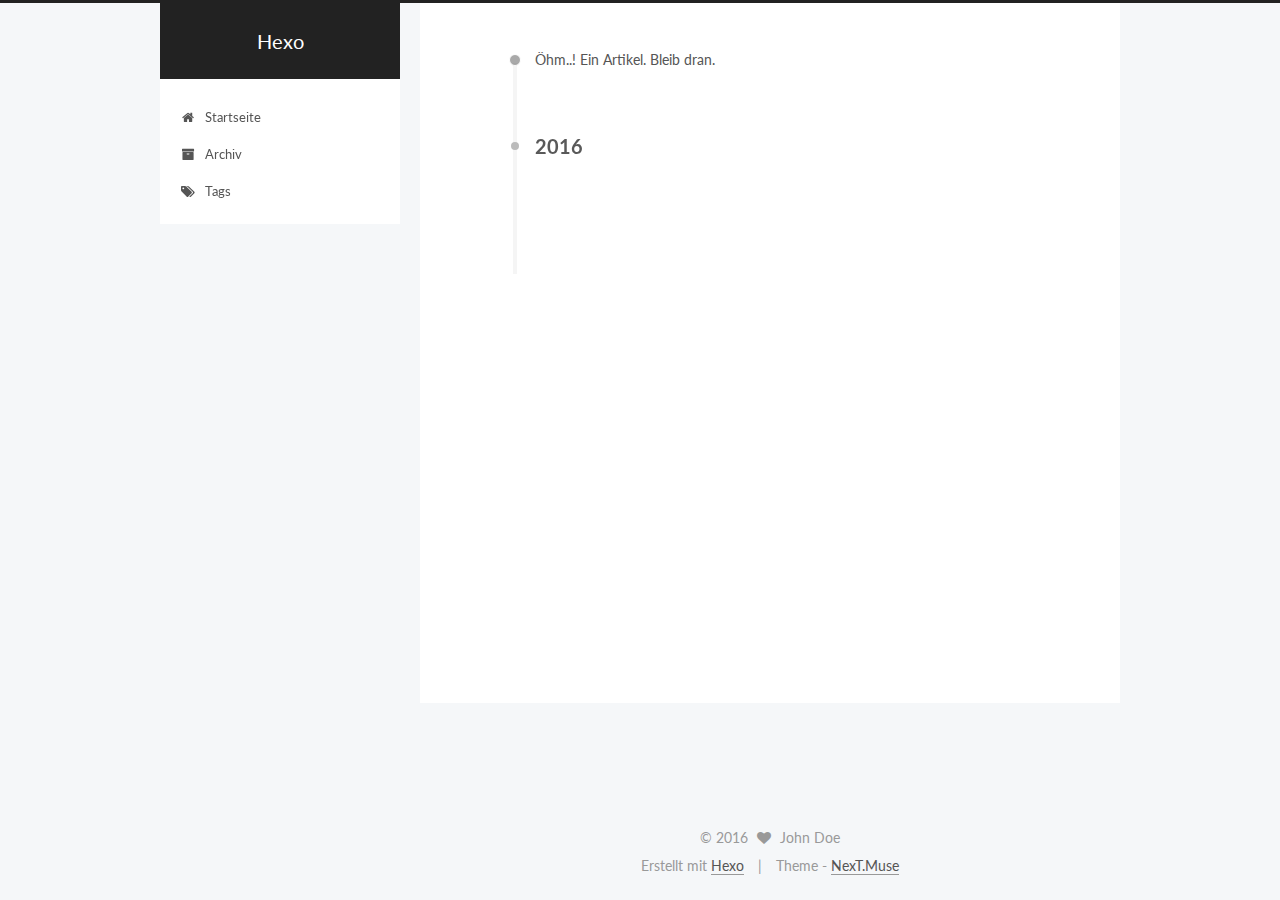
<file: archives/2016/index.html>
<!doctype html>



  


<html class="theme-next muse use-motion">
<head>
  <meta charset="UTF-8"/>
<meta http-equiv="X-UA-Compatible" content="IE=edge,chrome=1" />
<meta name="viewport" content="width=device-width, initial-scale=1, maximum-scale=1"/>



<meta http-equiv="Cache-Control" content="no-transform" />
<meta http-equiv="Cache-Control" content="no-siteapp" />












  
  
  <link href="/vendors/fancybox/source/jquery.fancybox.css?v=2.1.5" rel="stylesheet" type="text/css" />




  
  
  
  

  
    
    
  

  

  

  

  

  
    
    
    <link href="//fonts.googleapis.com/css?family=Lato:300,300italic,400,400italic,700,700italic&subset=latin,latin-ext" rel="stylesheet" type="text/css">
  






<link href="/vendors/font-awesome/css/font-awesome.min.css?v=4.4.0" rel="stylesheet" type="text/css" />

<link href="/css/main.css?v=5.0.2" rel="stylesheet" type="text/css" />


  <meta name="keywords" content="Hexo, NexT" />








  <link rel="shortcut icon" type="image/x-icon" href="/favicon.ico?v=5.0.2" />






<meta property="og:type" content="website">
<meta property="og:title" content="Hexo">
<meta property="og:url" content="http://yoursite.com/archives/2016/index.html">
<meta property="og:site_name" content="Hexo">
<meta name="twitter:card" content="summary">
<meta name="twitter:title" content="Hexo">



<script type="text/javascript" id="hexo.configuration">
  var NexT = window.NexT || {};
  var CONFIG = {
    scheme: 'Muse',
    sidebar: {"position":"left","display":"post"},
    fancybox: true,
    motion: true,
    duoshuo: {
      userId: '0',
      author: 'Author'
    }
  };
</script>




  <link rel="canonical" href="http://yoursite.com/archives/2016/"/>


  <title> Archiv | Hexo </title>
</head>

<body itemscope itemtype="//schema.org/WebPage" lang="">

  










  
  
    
  

  <div class="container one-collumn sidebar-position-left  page-archive  ">
    <div class="headband"></div>

    <header id="header" class="header" itemscope itemtype="//schema.org/WPHeader">
      <div class="header-inner"><div class="site-meta ">
  

  <div class="custom-logo-site-title">
    <a href="/"  class="brand" rel="start">
      <span class="logo-line-before"><i></i></span>
      <span class="site-title">Hexo</span>
      <span class="logo-line-after"><i></i></span>
    </a>
  </div>
  <p class="site-subtitle"></p>
</div>

<div class="site-nav-toggle">
  <button>
    <span class="btn-bar"></span>
    <span class="btn-bar"></span>
    <span class="btn-bar"></span>
  </button>
</div>

<nav class="site-nav">
  

  
    <ul id="menu" class="menu">
      
        
        <li class="menu-item menu-item-home">
          <a href="/" rel="section">
            
              <i class="menu-item-icon fa fa-fw fa-home"></i> <br />
            
            Startseite
          </a>
        </li>
      
        
        <li class="menu-item menu-item-archives">
          <a href="/archives" rel="section">
            
              <i class="menu-item-icon fa fa-fw fa-archive"></i> <br />
            
            Archiv
          </a>
        </li>
      
        
        <li class="menu-item menu-item-tags">
          <a href="/tags" rel="section">
            
              <i class="menu-item-icon fa fa-fw fa-tags"></i> <br />
            
            Tags
          </a>
        </li>
      

      
    </ul>
  

  
</nav>

 </div>
    </header>

    <main id="main" class="main">
      <div class="main-inner">
        <div class="content-wrap">
          <div id="content" class="content">
            

  <section id="posts" class="posts-collapse">
    <span class="archive-move-on"></span>

    <span class="archive-page-counter">
      
      
      
        
      
      Öhm..! Ein Artikel. Bleib dran.
    </span>

    

      
      
      

      
        
        <div class="collection-title">
          <h2 class="archive-year motion-element" id="archive-year-2016">2016</h2>
        </div>
      
      

      

  <article class="post post-type-normal" itemscope itemtype="//schema.org/Article">
    <header class="post-header">

      <h1 class="post-title">
        
            <a class="post-title-link" href="/2016/10/17/hello-world/" itemprop="url">
              
                <span itemprop="name">Hello World</span>
              
            </a>
        
      </h1>

      <div class="post-meta">
        <time class="post-time" itemprop="dateCreated"
              datetime="2016-10-17T20:32:06+08:00"
              content="2016-10-17" >
          10-17
        </time>
      </div>

    </header>
  </article>



    

  </section>

  



          </div>
          


          

        </div>
        
          
  
  <div class="sidebar-toggle">
    <div class="sidebar-toggle-line-wrap">
      <span class="sidebar-toggle-line sidebar-toggle-line-first"></span>
      <span class="sidebar-toggle-line sidebar-toggle-line-middle"></span>
      <span class="sidebar-toggle-line sidebar-toggle-line-last"></span>
    </div>
  </div>

  <aside id="sidebar" class="sidebar">
    <div class="sidebar-inner">

      

      

      <section class="site-overview sidebar-panel  sidebar-panel-active ">
        <div class="site-author motion-element" itemprop="author" itemscope itemtype="//schema.org/Person">
          <img class="site-author-image" itemprop="image"
               src="/images/avatar.gif"
               alt="John Doe" />
          <p class="site-author-name" itemprop="name">John Doe</p>
          <p class="site-description motion-element" itemprop="description"></p>
        </div>
        <nav class="site-state motion-element">
          <div class="site-state-item site-state-posts">
            <a href="/archives">
              <span class="site-state-item-count">1</span>
              <span class="site-state-item-name">Artikel</span>
            </a>
          </div>

          

          

        </nav>

        

        <div class="links-of-author motion-element">
          
        </div>

        
        

        
        

      </section>

      

    </div>
  </aside>


        
      </div>
    </main>

    <footer id="footer" class="footer">
      <div class="footer-inner">
        <div class="copyright" >
  
  &copy; 
  <span itemprop="copyrightYear">2016</span>
  <span class="with-love">
    <i class="fa fa-heart"></i>
  </span>
  <span class="author" itemprop="copyrightHolder">John Doe</span>
</div>

<div class="powered-by">
  Erstellt mit  <a class="theme-link" href="https://hexo.io">Hexo</a>
</div>

<div class="theme-info">
  Theme -
  <a class="theme-link" href="https://github.com/iissnan/hexo-theme-next">
    NexT.Muse
  </a>
</div>

        

        
      </div>
    </footer>

    <div class="back-to-top">
      <i class="fa fa-arrow-up"></i>
    </div>
  </div>

  

<script type="text/javascript">
  if (Object.prototype.toString.call(window.Promise) !== '[object Function]') {
    window.Promise = null;
  }
</script>









  



  
  <script type="text/javascript" src="/vendors/jquery/index.js?v=2.1.3"></script>

  
  <script type="text/javascript" src="/vendors/fastclick/lib/fastclick.min.js?v=1.0.6"></script>

  
  <script type="text/javascript" src="/vendors/jquery_lazyload/jquery.lazyload.js?v=1.9.7"></script>

  
  <script type="text/javascript" src="/vendors/velocity/velocity.min.js?v=1.2.1"></script>

  
  <script type="text/javascript" src="/vendors/velocity/velocity.ui.min.js?v=1.2.1"></script>

  
  <script type="text/javascript" src="/vendors/fancybox/source/jquery.fancybox.pack.js?v=2.1.5"></script>


  


  <script type="text/javascript" src="/js/src/utils.js?v=5.0.2"></script>

  <script type="text/javascript" src="/js/src/motion.js?v=5.0.2"></script>



  
  

  
  
    <script type="text/javascript" id="motion.page.archive">
      $('.archive-year').velocity('transition.slideLeftIn');
    </script>
  


  


  <script type="text/javascript" src="/js/src/bootstrap.js?v=5.0.2"></script>



  



  




  
  

  

  

  


</body>
</html>
</file>
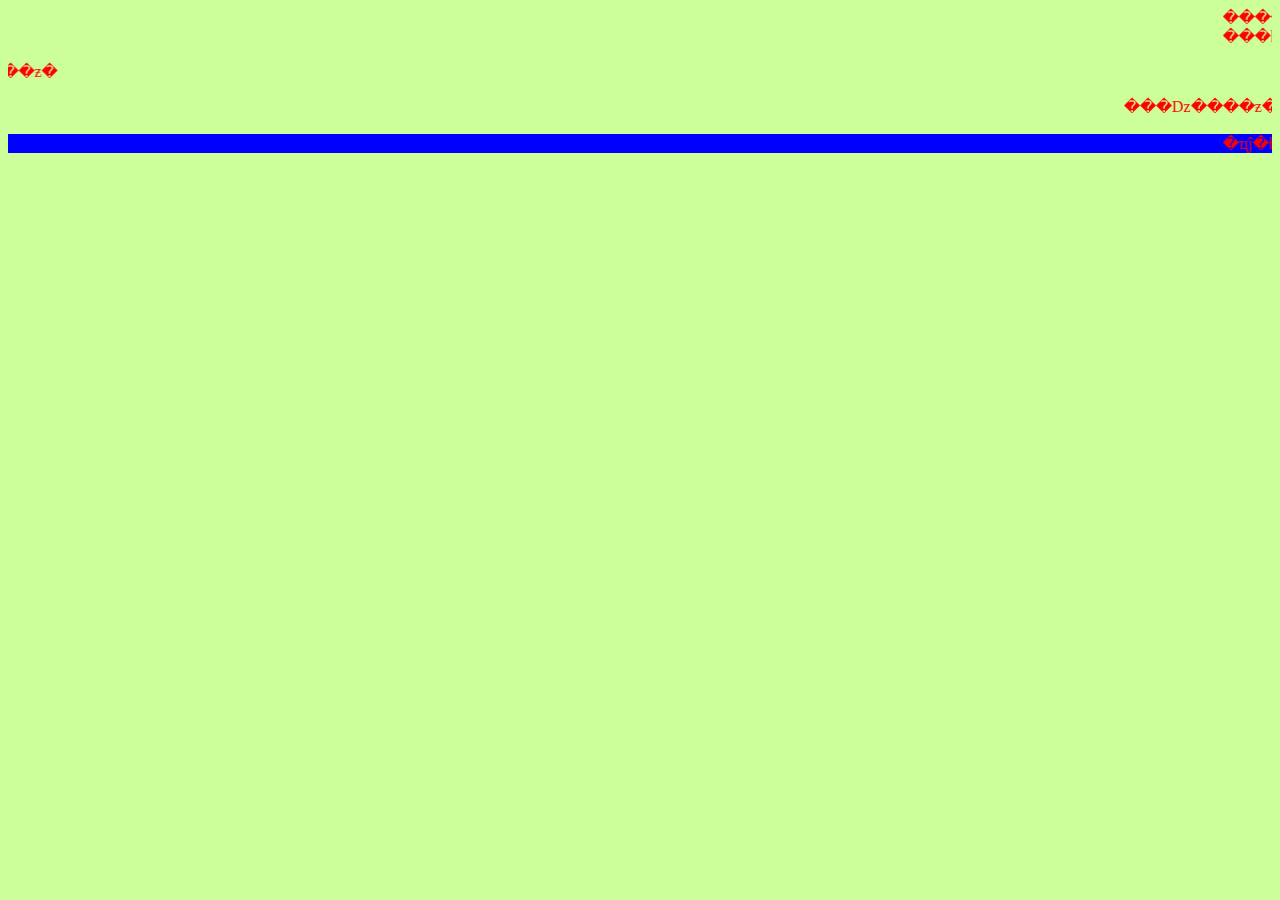
<file: about.html>
<html><head> <title>������Ļ</title> </head>
<body  text=#ff0000  bgcolor=#ccff99>
<marquee>���������������</marquee>
<marquee direction=left>���һ��ᶯ��,�����Ǵ��������ƶ�
</marquee> <p>
<marquee direction =right behavior=scroll>�Ҵ�������һȦһȦ���ƶ�
</marquee > <p>
<marquee scrollamount=18>���ǲ����ƶ��ıȽϿ죿
</marquee> <P>
<marquee loop=3 bgcolor=blue>�ҵĵ�ɫ�����ģ���ѭ�����μ�ֹͣ�ƶ�
</marquee > <p>
</body> </html>
</file>
<file: css/main.css>
/* normalize.css v3.0.2 | MIT License | git.io/normalize */
html {
  font-family: sans-serif; /* 1 */
  -ms-text-size-adjust: 100%; /* 2 */
  -webkit-text-size-adjust: 100%; /* 2 */
}
body {
  margin: 0;
}
article,
aside,
details,
figcaption,
figure,
footer,
header,
hgroup,
main,
menu,
nav,
section,
summary {
  display: block;
}
audio,
canvas,
progress,
video {
  display: inline-block; /* 1 */
  vertical-align: baseline; /* 2 */
}
audio:not([controls]) {
  display: none;
  height: 0;
}
[hidden],
template {
  display: none;
}
a {
  background-color: transparent;
}
a:active,
a:hover {
  outline: 0;
}
abbr[title] {
  border-bottom: 1px dotted;
}
b,
strong {
  font-weight: bold;
}
dfn {
  font-style: italic;
}
h1 {
  font-size: 2em;
  margin: 0.67em 0;
}
mark {
  background: #ff0;
  color: #000;
}
small {
  font-size: 80%;
}
sub,
sup {
  font-size: 75%;
  line-height: 0;
  position: relative;
  vertical-align: baseline;
}
sup {
  top: -0.5em;
}
sub {
  bottom: -0.25em;
}
img {
  border: 0;
}
svg:not(:root) {
  overflow: hidden;
}
figure {
  margin: 1em 40px;
}
hr {
  -moz-box-sizing: content-box;
  box-sizing: content-box;
  height: 0;
}
pre {
  overflow: auto;
}
code,
kbd,
pre,
samp {
  font-family: monospace, monospace;
  font-size: 1em;
}
button,
input,
optgroup,
select,
textarea {
  color: inherit; /* 1 */
  font: inherit; /* 2 */
  margin: 0; /* 3 */
}
button {
  overflow: visible;
}
button,
select {
  text-transform: none;
}
button,
html input[type="button"],
input[type="reset"],
input[type="submit"] {
  -webkit-appearance: button; /* 2 */
  cursor: pointer; /* 3 */
}
button[disabled],
html input[disabled] {
  cursor: default;
}
button::-moz-focus-inner,
input::-moz-focus-inner {
  border: 0;
  padding: 0;
}
input {
  line-height: normal;
}
input[type="checkbox"],
input[type="radio"] {
  box-sizing: border-box; /* 1 */
  padding: 0; /* 2 */
}
input[type="number"]::-webkit-inner-spin-button,
input[type="number"]::-webkit-outer-spin-button {
  height: auto;
}
input[type="search"] {
  -webkit-appearance: textfield; /* 1 */
  -moz-box-sizing: content-box;
  -webkit-box-sizing: content-box; /* 2 */
  box-sizing: content-box;
}
input[type="search"]::-webkit-search-cancel-button,
input[type="search"]::-webkit-search-decoration {
  -webkit-appearance: none;
}
fieldset {
  border: 1px solid #c0c0c0;
  margin: 0 2px;
  padding: 0.35em 0.625em 0.75em;
}
legend {
  border: 0; /* 1 */
  padding: 0; /* 2 */
}
textarea {
  overflow: auto;
}
optgroup {
  font-weight: bold;
}
table {
  border-collapse: collapse;
  border-spacing: 0;
}
td,
th {
  padding: 0;
}
::selection {
  background: #262a30;
  color: #fff;
}
body {
  position: relative;
  font-family: 'Lato', "PingFang SC", "Microsoft YaHei", sans-serif;
  font-size: 14px;
  line-height: 2;
  color: #555;
  background: #fff;
}
@media (max-width: 767px) {
  body {
    padding-right: 0 !important;
  }
}
@media (min-width: 768px) and (max-width: 991px) {
  body {
    padding-right: 0 !important;
  }
}
@media (min-width: 1600px) {
  body {
    font-size: 16px;
  }
}
h1,
h2,
h3,
h4,
h5,
h6 {
  margin: 0;
  padding: 0;
  font-weight: bold;
  line-height: 1.5;
  font-family: 'Lato', "PingFang SC", "Microsoft YaHei", sans-serif;
}
h2,
h3,
h4,
h5,
h6 {
  margin: 20px 0 15px;
}
h1 {
  font-size: 22px;
}
@media (max-width: 767px) {
  h1 {
    font-size: 18px;
  }
}
h2 {
  font-size: 20px;
}
@media (max-width: 767px) {
  h2 {
    font-size: 16px;
  }
}
h3 {
  font-size: 18px;
}
@media (max-width: 767px) {
  h3 {
    font-size: 14px;
  }
}
h4 {
  font-size: 16px;
}
@media (max-width: 767px) {
  h4 {
    font-size: 12px;
  }
}
h5 {
  font-size: 14px;
}
@media (max-width: 767px) {
  h5 {
    font-size: 10px;
  }
}
h6 {
  font-size: 12px;
}
@media (max-width: 767px) {
  h6 {
    font-size: 8px;
  }
}
p {
  margin: 0 0 25px 0;
}
a {
  color: #555;
  text-decoration: none;
  border-bottom: 1px solid #999;
  word-wrap: break-word;
}
a:hover {
  color: #222;
  border-bottom-color: #222;
}
ul {
  list-style: none;
}
blockquote {
  margin: 0;
  padding: 0;
}
img {
  display: block;
  margin: auto;
  max-width: 100%;
  height: auto;
}
hr {
  margin: 40px 0;
  height: 3px;
  border: none;
  background-color: #ddd;
  background-image: repeating-linear-gradient(-45deg, #fff, #fff 4px, transparent 4px, transparent 8px);
}
blockquote {
  padding: 0 15px;
  color: #666;
  border-left: 4px solid #ddd;
}
blockquote cite::before {
  content: "-";
  padding: 0 5px;
}
dt {
  font-weight: 700;
}
dd {
  margin: 0;
  padding: 0;
}
.text-left {
  text-align: left;
}
.text-center {
  text-align: center;
}
.text-right {
  text-align: right;
}
.text-justify {
  text-align: justify;
}
.text-nowrap {
  white-space: nowrap;
}
.text-lowercase {
  text-transform: lowercase;
}
.text-uppercase {
  text-transform: uppercase;
}
.text-capitalize {
  text-transform: capitalize;
}
.center-block {
  display: block;
  margin-left: auto;
  margin-right: auto;
}
.clearfix:before,
.clearfix:after {
  content: " ";
  display: table;
}
.clearfix:after {
  clear: both;
}
.pullquote {
  width: 45%;
}
.pullquote.left {
  float: left;
  margin-left: 5px;
  margin-right: 10px;
}
.pullquote.right {
  float: right;
  margin-left: 10px;
  margin-right: 5px;
}
.affix.affix.affix {
  position: fixed;
}
.translation {
  margin-top: -20px;
  font-size: 14px;
  color: #999;
}
.scrollbar-measure {
  width: 100px;
  height: 100px;
  overflow: scroll;
  position: absolute;
  top: -9999px;
}
.use-motion .motion-element {
  opacity: 0;
}
#local-search-input {
  padding: 3px;
  border: none;
  text-indent: 14px;
  border-radius: 0;
  width: 140px;
  outline: none;
  border-bottom: 1px solid #999;
  background: inherit;
  opacity: 0.5;
}
#local-search-input:focus {
  opacity: 1;
}
.search-icon {
  position: absolute;
  top: 9px;
}
table {
  margin: 20px 0;
  width: 100%;
  border-collapse: collapse;
  border-spacing: 0;
  border: 1px solid #ddd;
  font-size: 14px;
  table-layout: fixed;
  word-wrap: break-all;
}
table>tbody>tr:nth-of-type(odd) {
  background-color: #f9f9f9;
}
table>tbody>tr:hover {
  background-color: #f5f5f5;
}
caption,
th,
td {
  padding: 8px;
  text-align: left;
  vertical-align: middle;
  font-weight: normal;
}
th,
td {
  border-bottom: 3px solid #ddd;
  border-right: 1px solid #eee;
}
th {
  padding-bottom: 10px;
  font-weight: 700;
}
td {
  border-bottom-width: 1px;
}
html,
body {
  height: 100%;
}
.container {
  position: relative;
  min-height: 100%;
}
.header-inner {
  margin: 0 auto;
  padding: 100px 0 70px;
  width: 700px;
}
@media (min-width: 1600px) {
  .container .header-inner {
    width: 900px;
  }
}
.main {
  padding-bottom: 150px;
}
.main-inner {
  margin: 0 auto;
  width: 700px;
}
@media (min-width: 1600px) {
  .container .main-inner {
    width: 900px;
  }
}
.footer {
  position: absolute;
  left: 0;
  bottom: 0;
  width: 100%;
  min-height: 50px;
}
.footer-inner {
  box-sizing: border-box;
  margin: 20px auto;
  width: 700px;
}
@media (min-width: 1600px) {
  .container .footer-inner {
    width: 900px;
  }
}
pre,
.highlight {
  overflow: auto;
  margin: 20px 0;
  padding: 15px;
  font-size: 13px;
  color: #4d4d4c;
  background: #f7f7f7;
  line-height: 1.6;
}
pre,
code {
  font-family: consolas, Menlo, "PingFang SC", "Microsoft YaHei", monospace;
}
code {
  padding: 2px 4px;
  word-wrap: break-all;
  color: #4d4d4c;
  background: #f7f7f7;
  border-radius: 3px;
  font-size: 13px;
}
pre code {
  padding: 0;
  color: #4d4d4c;
  background: none;
  text-shadow: none;
}
.highlight pre {
  border: none;
  margin: 0;
  padding: 1px;
}
.highlight table {
  margin: 0;
  width: auto;
  border: none;
}
.highlight td {
  border: none;
  padding: 0;
}
.highlight figcaption {
  font-size: 1em;
  color: #4d4d4c;
  line-height: 1em;
  margin-bottom: 1em;
}
.highlight figcaption:before,
.highlight figcaption:after {
  content: " ";
  display: table;
}
.highlight figcaption:after {
  clear: both;
}
.highlight figcaption a {
  float: right;
  color: #4d4d4c;
}
.highlight figcaption a:hover {
  border-bottom-color: #4d4d4c;
}
.highlight .gutter pre {
  color: #666;
  text-align: right;
  padding-right: 20px;
}
.highlight .line {
  height: 20px;
}
.gist table {
  width: auto;
}
.gist table td {
  border: none;
}
pre .deletion {
  background: #fdd;
}
pre .addition {
  background: #dfd;
}
pre .meta {
  color: #8959a8;
}
pre .comment {
  color: #8e908c;
}
pre .variable,
pre .attribute,
pre .tag,
pre .regexp,
pre .ruby .constant,
pre .xml .tag .title,
pre .xml .pi,
pre .xml .doctype,
pre .html .doctype,
pre .css .id,
pre .css .class,
pre .css .pseudo {
  color: #c82829;
}
pre .number,
pre .preprocessor,
pre .built_in,
pre .literal,
pre .params,
pre .constant,
pre .command {
  color: #f5871f;
}
pre .ruby .class .title,
pre .css .rules .attribute,
pre .string,
pre .value,
pre .inheritance,
pre .header,
pre .ruby .symbol,
pre .xml .cdata,
pre .special,
pre .number,
pre .formula {
  color: #718c00;
}
pre .title,
pre .css .hexcolor {
  color: #3e999f;
}
pre .function,
pre .python .decorator,
pre .python .title,
pre .ruby .function .title,
pre .ruby .title .keyword,
pre .perl .sub,
pre .javascript .title,
pre .coffeescript .title {
  color: #4271ae;
}
pre .keyword,
pre .javascript .function {
  color: #8959a8;
}
.full-image.full-image.full-image {
  border: none;
  max-width: 100%;
  width: auto;
  margin: 20px auto;
}
@media (min-width: 992px) {
  .full-image.full-image.full-image {
    max-width: none;
    width: 126%;
    margin: 0 -13%;
  }
}
.blockquote-center,
.page-home .post-type-quote blockquote,
.page-post-detail .post-type-quote blockquote {
  position: relative;
  margin: 40px 0;
  padding: 0;
  border-left: none;
  text-align: center;
}
.blockquote-center::before,
.page-home .post-type-quote blockquote::before,
.page-post-detail .post-type-quote blockquote::before,
.blockquote-center::after,
.page-home .post-type-quote blockquote::after,
.page-post-detail .post-type-quote blockquote::after {
  position: absolute;
  content: ' ';
  display: block;
  width: 100%;
  height: 24px;
  opacity: 0.2;
  background-repeat: no-repeat;
  background-position: 0 -6px;
  background-size: 22px 22px;
}
.blockquote-center::before,
.page-home .post-type-quote blockquote::before,
.page-post-detail .post-type-quote blockquote::before {
  top: -20px;
  background-image: url("../images/quote-l.svg");
  border-top: 1px solid #ccc;
}
.blockquote-center::after,
.page-home .post-type-quote blockquote::after,
.page-post-detail .post-type-quote blockquote::after {
  bottom: -20px;
  background-image: url("../images/quote-r.svg");
  border-bottom: 1px solid #ccc;
  background-position: 100% 8px;
}
.blockquote-center p,
.page-home .post-type-quote blockquote p,
.page-post-detail .post-type-quote blockquote p,
.blockquote-center div,
.page-home .post-type-quote blockquote div,
.page-post-detail .post-type-quote blockquote div {
  text-align: center;
}
.post .post-body .group-picture img {
  box-sizing: border-box;
  padding: 0 3px;
  border: none;
}
.post .group-picture-row {
  overflow: hidden;
  margin-top: 6px;
}
.post .group-picture-row:first-child {
  margin-top: 0;
}
.post .group-picture-column {
  float: left;
}
.page-post-detail .post-body .group-picture-column {
  float: none;
  margin-top: 10px;
  width: auto !important;
}
.page-post-detail .post-body .group-picture-column img {
  margin: 0 auto;
}
.page-archive .group-picture-container {
  overflow: hidden;
}
.page-archive .group-picture-row {
  float: left;
}
.page-archive .group-picture-row:first-child {
  margin-top: 6px;
}
.page-archive .group-picture-column {
  max-width: 150px;
  max-height: 150px;
}
.btn {
  display: inline-block;
  padding: 0 20px;
  font-size: 14px;
  color: #fff;
  background: #222;
  border: 2px solid #555;
  text-decoration: none;
  border-radius: 0;
  transition-property: background-color;
  transition-duration: 0.2s;
  transition-timing-function: ease-in-out;
  transition-delay: 0s;
}
.btn:hover,
.post-more-link .btn:hover {
  border-color: #222;
  color: #fff;
  background: #222;
}
.btn-bar {
  display: block;
  width: 22px;
  height: 2px;
  background: #555;
  border-radius: 1px;
}
.btn-bar+.btn-bar {
  margin-top: 4px;
}
.pagination {
  margin: 120px 0 40px;
  text-align: center;
  border-top: 1px solid #eee;
}
.page-number-basic,
.pagination .prev,
.pagination .next,
.pagination .page-number,
.pagination .space {
  display: inline-block;
  position: relative;
  top: -1px;
  margin: 0 10px;
  padding: 0 10px;
  line-height: 30px;
}
@media (max-width: 767px) {
  .page-number-basic,
  .pagination .prev,
  .pagination .next,
  .pagination .page-number,
  .pagination .space {
    margin: 0 5px;
  }
}
.pagination .prev,
.pagination .next,
.pagination .page-number {
  border-bottom: 0;
  border-top: 1px solid #eee;
  transition-property: border-color;
  transition-duration: 0.2s;
  transition-timing-function: ease-in-out;
  transition-delay: 0s;
}
.pagination .prev:hover,
.pagination .next:hover,
.pagination .page-number:hover {
  border-top-color: #222;
}
.pagination .space {
  padding: 0;
  margin: 0;
}
.pagination .prev {
  margin-left: 0;
}
.pagination .next {
  margin-right: 0;
}
.pagination .page-number.current {
  color: #fff;
  background: #ccc;
  border-top-color: #ccc;
}
@media (max-width: 767px) {
  .pagination {
    border-top: none;
  }
  .pagination .prev,
  .pagination .next,
  .pagination .page-number {
    margin-bottom: 10px;
    border-top: 0;
    border-bottom: 1px solid #eee;
  }
  .pagination .prev:hover,
  .pagination .next:hover,
  .pagination .page-number:hover {
    border-bottom-color: #222;
  }
}
.comments {
  margin: 60px 20px 0;
}
.tag-cloud {
  text-align: center;
}
.tag-cloud a {
  display: inline-block;
  margin: 10px;
}
.back-to-top {
  box-sizing: border-box;
  position: fixed;
  bottom: -100px;
  right: 50px;
  z-index: 1050;
  padding: 0 6px;
  width: 25px;
  background: #222;
  font-size: 12px;
  opacity: 0.6;
  color: #fff;
  cursor: pointer;
  text-align: center;
  -webkit-transform: translateZ(0);
  transition-property: bottom;
  transition-duration: 0.2s;
  transition-timing-function: ease-in-out;
  transition-delay: 0s;
}
@media (max-width: 767px) {
  .back-to-top {
    display: none;
  }
}
@media (min-width: 768px) and (max-width: 991px) {
  .back-to-top {
    display: none;
  }
}
.back-to-top.back-to-top-on {
  bottom: 40px;
}
.header {
  background: #fff;
}
.header-inner {
  position: relative;
}
.headband {
  height: 3px;
  background: #222;
}
.site-meta {
  margin: 0;
  text-align: center;
}
@media (max-width: 767px) {
  .site-meta {
    text-align: center;
  }
}
.brand {
  position: relative;
  display: inline-block;
  padding: 0 40px;
  color: #fff;
  background: #222;
  border-bottom: none;
}
.brand:hover {
  color: #fff;
}
.logo {
  display: inline-block;
  margin-right: 5px;
  line-height: 36px;
  vertical-align: top;
}
.site-title {
  display: inline-block;
  vertical-align: top;
  line-height: 36px;
  font-size: 20px;
  font-weight: normal;
  font-family: 'Lato', "PingFang SC", "Microsoft YaHei", sans-serif;
}
.site-subtitle {
  margin-top: 10px;
  font-size: 13px;
  color: #ddd;
}
.use-motion .brand {
  opacity: 0;
}
.use-motion .logo,
.use-motion .site-title,
.use-motion .site-subtitle {
  opacity: 0;
  position: relative;
  top: -10px;
}
.site-nav-toggle {
  display: none;
  position: absolute;
  top: 10px;
  left: 10px;
}
@media (max-width: 767px) {
  .site-nav-toggle {
    display: block;
  }
}
.site-nav-toggle button {
  margin-top: 2px;
  padding: 9px 10px;
  background: transparent;
  border: none;
}
@media (max-width: 767px) {
  .site-nav {
    display: none;
    margin: 0 -10px;
    padding: 0 10px;
    clear: both;
    border-top: 1px solid #ddd;
  }
}
@media (min-width: 768px) and (max-width: 991px) {
  .site-nav {
    display: block !important;
  }
}
@media (min-width: 992px) {
  .site-nav {
    display: block !important;
  }
}
.menu {
  margin-top: 20px;
  padding-left: 0;
  text-align: center;
}
.menu .menu-item {
  display: inline-block;
  margin: 0 10px;
}
@media screen and (max-width: 767px) {
  .menu .menu-item {
    margin-top: 10px;
  }
}
.menu .menu-item a {
  display: block;
  font-size: 13px;
  text-transform: capitalize;
  line-height: inherit;
  border-bottom: 1px solid transparent;
  transition-property: border-color;
  transition-duration: 0.2s;
  transition-timing-function: ease-in-out;
  transition-delay: 0s;
}
.menu .menu-item a:hover,
.menu-item-active a {
  border-bottom-color: #222;
}
.menu .menu-item .fa {
  margin-right: 5px;
}
.use-motion .menu-item {
  opacity: 0;
}
.post-body {
  font-family: 'Lato', "PingFang SC", "Microsoft YaHei", sans-serif;
}
@media (max-width: 767px) {
  .post-body {
    word-break: break-word;
  }
}
.post-body .fancybox img {
  display: block !important;
  margin: 0 auto;
  cursor: pointer;
  cursor: zoom-in;
  cursor: -webkit-zoom-in;
}
.post-body .image-caption,
.post-body .figure .caption {
  margin: 10px auto 15px;
  text-align: center;
  font-size: 14px;
  color: #999;
  font-weight: bold;
  line-height: 1;
}
.post-sticky-flag {
  display: inline-block;
  font-size: 16px;
  -ms-transform: rotate(30deg);
  -webkit-transform: rotate(30deg);
  -moz-transform: rotate(30deg);
  -ms-transform: rotate(30deg);
  -o-transform: rotate(30deg);
  transform: rotate(30deg);
}
.posts-expand {
  padding-top: 40px;
}
@media (max-width: 767px) {
  .posts-expand {
    margin: 0 20px;
  }
  .post-body pre,
  .post-body .highlight {
    padding: 10px;
  }
  .post-body pre .gutter pre,
  .post-body .highlight .gutter pre {
    padding-right: 10px;
  }
}
@media (min-width: 992px) {
  .posts-expand .post-body {
    text-align: justify;
  }
}
.posts-expand .post-body h2,
.posts-expand .post-body h3,
.posts-expand .post-body h4,
.posts-expand .post-body h5,
.posts-expand .post-body h6 {
  padding-top: 10px;
}
.posts-expand .post-body h2 .header-anchor,
.posts-expand .post-body h3 .header-anchor,
.posts-expand .post-body h4 .header-anchor,
.posts-expand .post-body h5 .header-anchor,
.posts-expand .post-body h6 .header-anchor {
  float: right;
  margin-left: 10px;
  color: #ccc;
  border-bottom-style: none;
  visibility: hidden;
}
.posts-expand .post-body h2 .header-anchor:hover,
.posts-expand .post-body h3 .header-anchor:hover,
.posts-expand .post-body h4 .header-anchor:hover,
.posts-expand .post-body h5 .header-anchor:hover,
.posts-expand .post-body h6 .header-anchor:hover {
  color: inherit;
}
.posts-expand .post-body h2:hover .header-anchor,
.posts-expand .post-body h3:hover .header-anchor,
.posts-expand .post-body h4:hover .header-anchor,
.posts-expand .post-body h5:hover .header-anchor,
.posts-expand .post-body h6:hover .header-anchor {
  visibility: visible;
}
.posts-expand .post-body ul li {
  list-style: circle;
}
.posts-expand .post-body img {
  box-sizing: border-box;
  margin: auto;
  padding: 3px;
  border: 1px solid #ddd;
}
.posts-expand .fancybox img {
  margin: 0 auto;
}
@media (max-width: 767px) {
  .posts-collapse {
    margin: 0 20px;
  }
  .posts-collapse .post-title,
  .posts-collapse .post-meta {
    display: block;
    width: auto;
    text-align: left;
  }
}
.posts-collapse {
  position: relative;
  z-index: 1010;
  margin-left: 55px;
}
.posts-collapse::after {
  content: " ";
  position: absolute;
  top: 20px;
  left: 0;
  margin-left: -2px;
  width: 4px;
  height: 100%;
  background: #f5f5f5;
  z-index: -1;
}
@media (max-width: 767px) {
  .posts-collapse {
    margin: 0 20px;
  }
}
.posts-collapse .collection-title {
  position: relative;
  margin: 60px 0;
}
.posts-collapse .collection-title h2 {
  margin-left: 20px;
}
.posts-collapse .collection-title small {
  color: #bbb;
}
.posts-collapse .collection-title::before {
  content: " ";
  position: absolute;
  left: 0;
  top: 50%;
  margin-left: -4px;
  margin-top: -4px;
  width: 8px;
  height: 8px;
  background: #bbb;
  border-radius: 50%;
}
.posts-collapse .post {
  margin: 30px 0;
}
.posts-collapse .post-header {
  position: relative;
  transition-duration: 0.2s;
  transition-timing-function: ease-in-out;
  transition-delay: 0s;
  transition-property: border;
  border-bottom: 1px dashed #ccc;
}
.posts-collapse .post-header::before {
  content: " ";
  position: absolute;
  left: 0;
  top: 12px;
  width: 6px;
  height: 6px;
  margin-left: -4px;
  background: #bbb;
  border-radius: 50%;
  border: 1px solid #fff;
  transition-duration: 0.2s;
  transition-timing-function: ease-in-out;
  transition-delay: 0s;
  transition-property: background;
}
.posts-collapse .post-header:hover {
  border-bottom-color: #666;
}
.posts-collapse .post-header:hover::before {
  background: #222;
}
.posts-collapse .post-meta {
  position: absolute;
  font-size: 12px;
  left: 20px;
  top: 5px;
}
.posts-collapse .post-comments-count {
  display: none;
}
.posts-collapse .post-title {
  margin-left: 60px;
  font-size: 16px;
  font-weight: normal;
  line-height: inherit;
}
.posts-collapse .post-title::after {
  margin-left: 3px;
  opacity: 0.6;
}
.posts-collapse .post-title a {
  color: #666;
  border-bottom: none;
}
.page-home .post-type-quote .post-header,
.page-post-detail .post-type-quote .post-header,
.page-home .post-type-quote .post-tags,
.page-post-detail .post-type-quote .post-tags {
  display: none;
}
.posts-expand .post-title {
  font-size: 26px;
  text-align: center;
  word-break: break-word;
  font-weight: 300;
}
@media (max-width: 767px) {
  .posts-expand .post-title {
    font-size: 22px;
  }
}
.posts-expand .post-title-link {
  display: inline-block;
  position: relative;
  color: #555;
  border-bottom: none;
  line-height: 1.2;
  vertical-align: top;
}
.posts-expand .post-title-link::before {
  content: "";
  position: absolute;
  width: 100%;
  height: 2px;
  bottom: 0;
  left: 0;
  background-color: #000;
  visibility: hidden;
  -webkit-transform: scaleX(0);
  -moz-transform: scaleX(0);
  -ms-transform: scaleX(0);
  -o-transform: scaleX(0);
  transform: scaleX(0);
  transition-duration: 0.2s;
  transition-timing-function: ease-in-out;
  transition-delay: 0s;
}
.posts-expand .post-title-link:hover::before {
  visibility: visible;
  -webkit-transform: scaleX(1);
  -moz-transform: scaleX(1);
  -ms-transform: scaleX(1);
  -o-transform: scaleX(1);
  transform: scaleX(1);
}
.posts-expand .post-title-link .fa {
  font-size: 16px;
}
.posts-expand .post-meta {
  margin: 3px 0 60px 0;
  color: #999;
  font-family: 'Lato', "PingFang SC", "Microsoft YaHei", sans-serif;
  font-size: 12px;
  text-align: center;
}
.posts-expand .post-meta .post-category-list {
  display: inline-block;
  margin: 0;
  padding: 3px;
}
.posts-expand .post-meta .post-category-list-link {
  color: #999;
}
.post-meta-item-icon {
  display: none;
  margin-right: 3px;
}
@media (min-width: 768px) and (max-width: 991px) {
  .post-meta-item-icon {
    display: inline-block;
  }
}
@media (max-width: 767px) {
  .post-meta-item-icon {
    display: inline-block;
  }
}
@media (min-width: 768px) and (max-width: 991px) {
  .post-meta-item-text {
    display: none;
  }
}
@media (max-width: 767px) {
  .post-meta-item-text {
    display: none;
  }
}
@media (max-width: 767px) {
  .posts-expand .post-comments-count {
    display: none;
  }
}
.post-more-link {
  margin-top: 50px;
}
.post-more-link .btn {
  color: #555;
  font-size: 14px;
  background: #fff;
  border-radius: 2px;
  line-height: 2;
}
.posts-expand .post-tags {
  margin-top: 40px;
  text-align: center;
}
.posts-expand .post-tags a {
  display: inline-block;
  margin-right: 10px;
  font-size: 13px;
}
.post-nav {
  overflow: hidden;
  margin-top: 60px;
  padding: 10px;
  white-space: nowrap;
  border-top: 1px solid #eee;
}
.post-nav-item {
  display: inline-block;
  width: 50%;
  white-space: normal;
}
.post-nav-item a {
  position: relative;
  display: inline-block;
  line-height: 25px;
  font-size: 14px;
  color: #555;
  border-bottom: none;
}
.post-nav-item a:hover {
  color: #222;
  border-bottom: none;
}
.post-nav-item a:active {
  top: 2px;
}
.post-nav-item a i {
  font-size: 12px;
}
.post-nav-prev {
  text-align: right;
}
.posts-expand .post-eof {
  display: block;
  margin: 80px auto 60px;
  width: 8%;
  height: 1px;
  background: #ccc;
  text-align: center;
}
.post:last-child .post-eof.post-eof.post-eof {
  display: none;
}
.post-gallery {
  display: table;
  table-layout: fixed;
  width: 100%;
  border-collapse: separate;
}
.post-gallery-row {
  display: table-row;
}
.post-gallery .post-gallery-img {
  display: table-cell;
  text-align: center;
  vertical-align: middle;
  border: none;
}
.post-gallery .post-gallery-img img {
  max-width: 100%;
  max-height: 100%;
  border: none;
}
.fancybox-close,
.fancybox-close:hover {
  border: none;
}
.sidebar {
  position: fixed;
  right: 0;
  top: 0;
  bottom: 0;
  width: 0;
  z-index: 1040;
  box-shadow: inset 0 2px 6px #000;
  background: #222;
  -webkit-transform: translateZ(0);
}
.sidebar a {
  color: #999;
  border-bottom-color: #555;
}
.sidebar a:hover {
  color: #eee;
}
@media (min-width: 768px) and (max-width: 991px) {
  .sidebar {
    display: none !important;
  }
}
@media (max-width: 767px) {
  .sidebar {
    display: none !important;
  }
}
.sidebar-inner {
  position: relative;
  padding: 20px 10px;
  color: #999;
  text-align: center;
}
.sidebar-toggle {
  position: fixed;
  right: 50px;
  bottom: 45px;
  width: 15px;
  height: 15px;
  padding: 5px;
  background: #222;
  line-height: 0;
  z-index: 1050;
  cursor: pointer;
  -webkit-transform: translateZ(0);
}
@media (min-width: 768px) and (max-width: 991px) {
  .sidebar-toggle {
    display: none;
  }
}
@media (max-width: 767px) {
  .sidebar-toggle {
    display: none;
  }
}
.sidebar-toggle-line {
  position: relative;
  display: inline-block;
  vertical-align: top;
  height: 2px;
  width: 100%;
  background: #fff;
  margin-top: 3px;
}
.sidebar-toggle-line:first-child {
  margin-top: 0;
}
.site-author-image {
  display: block;
  margin: 0 auto;
  padding: 2px;
  max-width: 120px;
  height: auto;
  border: 1px solid #eee;
}
.site-author-name {
  margin: 0;
  text-align: center;
  color: #222;
  font-weight: 600;
}
.site-description {
  margin-top: 0;
  text-align: center;
  font-size: 13px;
  color: #999;
}
.site-state {
  overflow: hidden;
  line-height: 1.4;
  white-space: nowrap;
  text-align: center;
}
.site-state-item {
  display: inline-block;
  padding: 0 15px;
  border-left: 1px solid #eee;
}
.site-state-item:first-child {
  border-left: none;
}
.site-state-item a {
  border-bottom: none;
}
.site-state-item-count {
  display: block;
  text-align: center;
  color: inherit;
  font-weight: 600;
  font-size: 16px;
}
.site-state-item-name {
  font-size: 13px;
  color: #999;
}
.feed-link {
  margin-top: 20px;
}
.feed-link a {
  display: inline-block;
  padding: 0 15px;
  color: #fc6423;
  border: 1px solid #fc6423;
  border-radius: 4px;
}
.feed-link a i {
  color: #fc6423;
  font-size: 14px;
}
.feed-link a:hover {
  color: #fff;
  background: #fc6423;
}
.feed-link a:hover i {
  color: #fff;
}
.links-of-author {
  margin-top: 20px;
}
.links-of-author a {
  display: inline-block;
  vertical-align: middle;
  margin-right: 10px;
  margin-bottom: 10px;
  border-bottom-color: #555;
  font-size: 13px;
}
.links-of-author a:before {
  display: inline-block;
  vertical-align: middle;
  margin-right: 3px;
  content: " ";
  width: 4px;
  height: 4px;
  border-radius: 50%;
  background: #88b630;
}
.links-of-blogroll {
  font-size: 13px;
}
.links-of-blogroll-title {
  margin-top: 20px;
  font-size: 14px;
  font-weight: 600;
}
.links-of-blogroll-list {
  margin: 0;
  padding: 0;
}
.links-of-blogroll-item {
  padding: 2px 10px;
}
.sidebar-nav {
  margin: 0 0 20px;
  padding-left: 0;
}
.sidebar-nav li {
  display: inline-block;
  cursor: pointer;
  border-bottom: 1px solid transparent;
  font-size: 14px;
  color: #555;
}
.sidebar-nav li:hover {
  color: #fc6423;
}
.page-post-detail .sidebar-nav-toc {
  padding: 0 5px;
}
.page-post-detail .sidebar-nav-overview {
  margin-left: 10px;
}
.sidebar-nav .sidebar-nav-active {
  color: #fc6423;
  border-bottom-color: #fc6423;
}
.sidebar-nav .sidebar-nav-active:hover {
  color: #fc6423;
}
.sidebar-panel {
  display: none;
}
.sidebar-panel-active {
  display: block;
}
.post-toc-empty {
  font-size: 14px;
  color: #666;
}
.post-toc-wrap {
  overflow: hidden;
}
.post-toc {
  overflow: auto;
}
.post-toc ol {
  margin: 0;
  padding: 0 2px 5px 10px;
  text-align: left;
  list-style: none;
  font-size: 14px;
}
.post-toc ol > ol {
  padding-left: 0;
}
.post-toc ol a {
  transition-duration: 0.2s;
  transition-timing-function: ease-in-out;
  transition-delay: 0s;
  transition-property: all;
  color: #666;
  border-bottom-color: #ccc;
}
.post-toc ol a:hover {
  color: #000;
  border-bottom-color: #000;
}
.post-toc .nav-item {
  overflow: hidden;
  text-overflow: ellipsis;
  white-space: nowrap;
  line-height: 1.8;
}
.post-toc .nav .nav-child {
  display: none;
}
.post-toc .nav .active > .nav-child {
  display: block;
}
.post-toc .nav .active-current > .nav-child {
  display: block;
}
.post-toc .nav .active-current > .nav-child > .nav-item {
  display: block;
}
.post-toc .nav .active > a {
  color: #fc6423;
  border-bottom-color: #fc6423;
}
.post-toc .nav .active-current > a {
  color: #fc6423;
}
.post-toc .nav .active-current > a:hover {
  color: #fc6423;
}
.footer {
  font-size: 14px;
  color: #999;
}
.footer img {
  border: none;
}
.footer-inner {
  text-align: center;
}
.with-love {
  display: inline-block;
  margin: 0 5px;
}
.powered-by,
.theme-info {
  display: inline-block;
}
.powered-by {
  margin-right: 10px;
}
.powered-by::after {
  content: "|";
  padding-left: 10px;
}
.cc-license {
  margin-top: 10px;
  text-align: center;
}
.cc-license .cc-opacity {
  opacity: 0.7;
  border-bottom: none;
}
.cc-license .cc-opacity:hover {
  opacity: 0.9;
}
.cc-license img {
  display: inline-block;
}
.theme-next #ds-thread #ds-reset {
  color: #555;
}
.theme-next #ds-thread #ds-reset .ds-replybox {
  margin-bottom: 30px;
}
.theme-next #ds-thread #ds-reset .ds-replybox .ds-avatar,
.theme-next #ds-reset .ds-avatar img {
  box-shadow: none;
}
.theme-next #ds-thread #ds-reset .ds-textarea-wrapper {
  border-color: #c7d4e1;
  background: none;
  border-top-right-radius: 3px;
  border-top-left-radius: 3px;
}
.theme-next #ds-thread #ds-reset .ds-textarea-wrapper textarea {
  height: 60px;
}
.theme-next #ds-reset .ds-rounded-top {
  border-radius: 0;
}
.theme-next #ds-thread #ds-reset .ds-post-toolbar {
  box-sizing: border-box;
  border: 1px solid #c7d4e1;
  background: #f6f8fa;
}
.theme-next #ds-thread #ds-reset .ds-post-options {
  height: 40px;
  border: none;
  background: none;
}
.theme-next #ds-thread #ds-reset .ds-toolbar-buttons {
  top: 11px;
}
.theme-next #ds-thread #ds-reset .ds-sync {
  top: 5px;
}
.theme-next #ds-thread #ds-reset .ds-post-button {
  top: 4px;
  right: 5px;
  width: 90px;
  height: 30px;
  border: 1px solid #c5ced7;
  border-radius: 3px;
  background-image: linear-gradient(#fbfbfc, #f5f7f9);
  color: #60676d;
}
.theme-next #ds-thread #ds-reset .ds-post-button:hover {
  background-position: 0 -30px;
  color: #60676d;
}
.theme-next #ds-thread #ds-reset .ds-comments-info {
  padding: 10px 0;
}
.theme-next #ds-thread #ds-reset .ds-sort {
  display: none;
}
.theme-next #ds-thread #ds-reset li.ds-tab a.ds-current {
  border: none;
  background: #f6f8fa;
  color: #60676d;
}
.theme-next #ds-thread #ds-reset li.ds-tab a.ds-current:hover {
  background-color: #e9f0f7;
  color: #60676d;
}
.theme-next #ds-thread #ds-reset li.ds-tab a {
  border-radius: 2px;
  padding: 5px;
}
.theme-next #ds-thread #ds-reset .ds-login-buttons p {
  color: #999;
  line-height: 36px;
}
.theme-next #ds-thread #ds-reset .ds-login-buttons .ds-service-list li {
  height: 28px;
}
.theme-next #ds-thread #ds-reset .ds-service-list a {
  background: none;
  padding: 5px;
  border: 1px solid;
  border-radius: 3px;
  text-align: center;
}
.theme-next #ds-thread #ds-reset .ds-service-list a:hover {
  color: #fff;
  background: #666;
}
.theme-next #ds-thread #ds-reset .ds-service-list .ds-weibo {
  color: #fc9b00;
  border-color: #fc9b00;
}
.theme-next #ds-thread #ds-reset .ds-service-list .ds-weibo:hover {
  background: #fc9b00;
}
.theme-next #ds-thread #ds-reset .ds-service-list .ds-qq {
  color: #60a3ec;
  border-color: #60a3ec;
}
.theme-next #ds-thread #ds-reset .ds-service-list .ds-qq:hover {
  background: #60a3ec;
}
.theme-next #ds-thread #ds-reset .ds-service-list .ds-renren {
  color: #2e7ac4;
  border-color: #2e7ac4;
}
.theme-next #ds-thread #ds-reset .ds-service-list .ds-renren:hover {
  background: #2e7ac4;
}
.theme-next #ds-thread #ds-reset .ds-service-list .ds-douban {
  color: #37994c;
  border-color: #37994c;
}
.theme-next #ds-thread #ds-reset .ds-service-list .ds-douban:hover {
  background: #37994c;
}
.theme-next #ds-thread #ds-reset .ds-service-list .ds-kaixin {
  color: #fef20d;
  border-color: #fef20d;
}
.theme-next #ds-thread #ds-reset .ds-service-list .ds-kaixin:hover {
  background: #fef20d;
}
.theme-next #ds-thread #ds-reset .ds-service-list .ds-netease {
  color: #f00;
  border-color: #f00;
}
.theme-next #ds-thread #ds-reset .ds-service-list .ds-netease:hover {
  background: #f00;
}
.theme-next #ds-thread #ds-reset .ds-service-list .ds-sohu {
  color: #ffcb05;
  border-color: #ffcb05;
}
.theme-next #ds-thread #ds-reset .ds-service-list .ds-sohu:hover {
  background: #ffcb05;
}
.theme-next #ds-thread #ds-reset .ds-service-list .ds-baidu {
  color: #2831e0;
  border-color: #2831e0;
}
.theme-next #ds-thread #ds-reset .ds-service-list .ds-baidu:hover {
  background: #2831e0;
}
.theme-next #ds-thread #ds-reset .ds-service-list .ds-google {
  color: #166bec;
  border-color: #166bec;
}
.theme-next #ds-thread #ds-reset .ds-service-list .ds-google:hover {
  background: #166bec;
}
.theme-next #ds-thread #ds-reset .ds-service-list .ds-weixin {
  color: #00ce0d;
  border-color: #00ce0d;
}
.theme-next #ds-thread #ds-reset .ds-service-list .ds-weixin:hover {
  background: #00ce0d;
}
.theme-next #ds-thread #ds-reset .ds-service-list .ds-more-services {
  border: none;
}
.theme-next #ds-thread #ds-reset .ds-service-list .ds-more-services:hover {
  background: none;
}
.theme-next #ds-reset .duoshuo-ua-admin {
  display: inline-block;
  color: #f00;
}
.theme-next #ds-reset .duoshuo-ua-platform,
.theme-next #ds-reset .duoshuo-ua-browser {
  color: #ccc;
}
.theme-next #ds-reset .duoshuo-ua-platform .fa,
.theme-next #ds-reset .duoshuo-ua-browser .fa {
  display: inline-block;
  margin-right: 3px;
}
.theme-next #ds-reset .duoshuo-ua-separator {
  display: inline-block;
  margin-left: 5px;
}
.theme-next .this_ua {
  background-color: #ccc !important;
  border-radius: 4px;
  padding: 0 5px !important;
  margin: 1px 1px !important;
  border: 1px solid #bbb !important;
  color: #fff;
  display: inline-block !important;
}
.theme-next .this_ua.admin {
  background-color: #d9534f !important;
  border-color: #d9534f !important;
}
.theme-next .this_ua.platform.iOS,
.theme-next .this_ua.platform.Mac,
.theme-next .this_ua.platform.Windows {
  background-color: #39b3d7 !important;
  border-color: #46b8da !important;
}
.theme-next .this_ua.platform.Linux {
  background-color: #3a3a3a !important;
  border-color: #1f1f1f !important;
}
.theme-next .this_ua.platform.Android {
  background-color: #00c47d !important;
  border-color: #01b171 !important;
}
.theme-next .this_ua.browser.Mobile,
.theme-next .this_ua.browser.Chrome {
  background-color: #5cb85c !important;
  border-color: #4cae4c !important;
}
.theme-next .this_ua.browser.Firefox {
  background-color: #f0ad4e !important;
  border-color: #eea236 !important;
}
.theme-next .this_ua.browser.Maxthon,
.theme-next .this_ua.browser.IE {
  background-color: #428bca !important;
  border-color: #357ebd !important;
}
.theme-next .this_ua.browser.baidu,
.theme-next .this_ua.browser.UCBrowser,
.theme-next .this_ua.browser.Opera {
  background-color: #d9534f !important;
  border-color: #d43f3a !important;
}
.theme-next .this_ua.browser.Android,
.theme-next .this_ua.browser.QQBrowser {
  background-color: #78ace9 !important;
  border-color: #4cae4c !important;
}
.post-spread {
  margin-top: 20px;
  text-align: center;
}
.jiathis_style {
  display: inline-block;
}
.jiathis_style a {
  border: none;
}
.post-spread {
  margin-top: 20px;
  text-align: center;
}
.bdshare-slide-button-box a {
  border: none;
}
.bdsharebuttonbox {
  display: inline-block;
}
.bdsharebuttonbox a {
  border: none;
}
ul.search-result-list {
  padding-left: 0px;
  margin: 0px 5px 0px 8px;
}
p.search-result {
  border-bottom: 1px dashed #ccc;
  padding: 5px 0;
}
a.search-result-title {
  font-weight: bold;
}
a.search-result {
  border-bottom: transparent;
  display: block;
  white-space: nowrap;
  overflow: hidden;
  text-overflow: ellipsis;
}
.search-keyword {
  border-bottom: 1px dashed #f00;
  font-size: 14px;
  font-weight: bold;
  color: #f00;
}
#local-search-result {
  height: 88%;
  overflow: auto;
}
.popup {
  display: none;
  position: fixed;
  top: 10%;
  left: 50%;
  width: 700px;
  height: 80%;
  margin-left: -350px;
  padding: 3px 0 0 10px;
  background: #fff;
  color: #333;
  z-index: 9999;
  border-radius: 5px;
}
@media (max-width: 767px) {
  .popup {
    padding: 3px;
    top: 0;
    left: 0;
    margin: 0;
    width: 100%;
    height: 100%;
    border-radius: 0px;
  }
}
.popoverlay {
  position: fixed;
  width: 100%;
  height: 100%;
  top: 0px;
  left: 0px;
  z-index: 2080;
  background-color: rgba(0,0,0,0.3);
}
#local-search-input {
  margin-bottom: 10px;
  padding: 10px;
  width: 97%;
  font-size: 18px;
}
.popup .fa-search {
  padding-top: 8px;
}
.popup-btn-close {
  position: absolute;
  top: 6px;
  right: 14px;
  color: #4ebd79;
  font-size: 14px;
  font-weight: bold;
  text-transform: uppercase;
  cursor: pointer;
}
#no-result {
  position: absolute;
  left: 44%;
  top: 42%;
  color: #ccc;
}
.busuanzi-count:before {
  content: " ";
  float: left;
  width: 260px;
  min-height: 25px;
}
@media (min-width: 768px) and (max-width: 991px) {
  .busuanzi-count {
    width: auto;
  }
  .busuanzi-count:before {
    display: none;
  }
}
@media (max-width: 767px) {
  .busuanzi-count {
    width: auto;
  }
  .busuanzi-count:before {
    display: none;
  }
}
.site-uv,
.site-pv,
.page-pv {
  display: inline-block;
}
.site-uv .busuanzi-value,
.site-pv .busuanzi-value,
.page-pv .busuanzi-value {
  margin: 0 5px;
}
.site-uv {
  margin-right: 10px;
}
.site-uv::after {
  content: "|";
  padding-left: 10px;
}
.use-motion .post {
  opacity: 0;
}
.page-archive .archive-page-counter {
  position: relative;
  top: 3px;
  left: 20px;
}
@media (max-width: 767px) {
  .page-archive .archive-page-counter {
    top: 5px;
  }
}
.page-archive .posts-collapse .archive-move-on {
  position: absolute;
  top: 11px;
  left: 0;
  margin-left: -6px;
  width: 10px;
  height: 10px;
  opacity: 0.5;
  background: #555;
  border: 1px solid #fff;
  border-radius: 50%;
}
.category-all-page .category-all-title {
  text-align: center;
}
.category-all-page .category-all {
  margin-top: 20px;
}
.category-all-page .category-list {
  margin: 0;
  padding: 0;
  list-style: none;
}
.category-all-page .category-list-item {
  margin: 5px 10px;
}
.category-all-page .category-list-count {
  color: #bbb;
}
.category-all-page .category-list-count:before {
  display: inline;
  content: " (";
}
.category-all-page .category-list-count:after {
  display: inline;
  content: ") ";
}
.category-all-page .category-list-child {
  padding-left: 10px;
}
.page-post-detail .sidebar-toggle-line {
  background: #fc6423;
}
.page-post-detail .comments {
  overflow: hidden;
}
body {
  background: #f5f7f9;
}
@media (min-width: 992px) {
  .full-image.full-image.full-image {
    max-width: none;
    width: 118%;
    margin: 0 -9%;
  }
}
.header {
  position: relative;
  margin: 0 auto;
  width: 960px;
}
@media (min-width: 768px) and (max-width: 991px) {
  .header {
    width: auto;
  }
}
@media (max-width: 767px) {
  .header {
    width: auto;
  }
}
.header-inner {
  position: absolute;
  top: 0;
  overflow: hidden;
  padding: 0;
  width: 240px;
  background: #fff;
}
@media (min-width: 1600px) {
  .container .header-inner {
    width: 240px;
  }
}
@media (min-width: 768px) and (max-width: 991px) {
  .header-inner {
    position: relative;
    width: auto;
  }
}
@media (max-width: 767px) {
  .header-inner {
    position: relative;
    width: auto;
  }
}
.main:before,
.main:after {
  content: " ";
  display: table;
}
.main:after {
  clear: both;
}
@media (min-width: 768px) and (max-width: 991px) {
  .main {
    padding-bottom: 100px;
  }
}
@media (max-width: 767px) {
  .main {
    padding-bottom: 100px;
  }
}
.container .main-inner {
  width: 960px;
}
@media (min-width: 768px) and (max-width: 991px) {
  .container .main-inner {
    width: auto;
  }
}
@media (max-width: 767px) {
  .container .main-inner {
    width: auto;
  }
}
.content-wrap {
  float: right;
  box-sizing: border-box;
  padding: 40px;
  width: 700px;
  background: #fff;
  min-height: 700px;
}
@media (min-width: 768px) and (max-width: 991px) {
  .content-wrap {
    width: 100%;
    padding: 20px;
  }
}
@media (max-width: 767px) {
  .content-wrap {
    width: 100%;
    padding: 20px;
    min-height: auto;
  }
}
.sidebar {
  position: static;
  float: left;
  margin-top: 300px;
  width: 240px;
  background: #fff;
  box-shadow: none;
}
@media (min-width: 768px) and (max-width: 991px) {
  .sidebar {
    display: none;
  }
}
@media (max-width: 767px) {
  .sidebar {
    display: none;
  }
}
.sidebar-toggle {
  display: none;
}
.footer-inner {
  width: 960px;
}
.footer-inner:before {
  content: " ";
  float: left;
  width: 260px;
  min-height: 50px;
}
@media (min-width: 768px) and (max-width: 991px) {
  .footer-inner {
    width: auto;
  }
  .footer-inner:before {
    display: none;
  }
}
@media (max-width: 767px) {
  .footer-inner {
    width: auto;
  }
  .footer-inner:before {
    display: none;
  }
}
.sidebar-position-right .header-inner {
  right: 0;
}
.sidebar-position-right .content-wrap {
  float: left;
}
.sidebar-position-right .sidebar {
  float: right;
}
.sidebar-position-right .footer-inner:before {
  float: right;
}
.site-meta {
  padding: 20px 0;
  color: #fff;
  background: #222;
}
@media (min-width: 768px) and (max-width: 991px) {
  .site-meta {
    box-shadow: 0 0 16px rgba(0,0,0,0.5);
  }
}
@media (max-width: 767px) {
  .site-meta {
    box-shadow: 0 0 16px rgba(0,0,0,0.5);
  }
}
.brand {
  display: block;
  padding: 0;
  background: none;
}
.brand:hover {
  color: #fff;
}
.site-subtitle {
  margin: 0;
}
.site-search form {
  display: none;
}
.site-nav {
  border-top: none;
}
@media (min-width: 768px) and (max-width: 991px) {
  .site-nav {
    display: none !important;
  }
}
@media (min-width: 768px) and (max-width: 991px) {
  .site-nav-on {
    display: block !important;
  }
}
.menu .menu-item {
  display: block;
  margin: 0;
  list-style: none;
}
.menu .menu-item a {
  position: relative;
  box-sizing: border-box;
  padding: 5px 20px;
  text-align: left;
  line-height: inherit;
  transition-property: background-color;
  transition-duration: 0.2s;
  transition-timing-function: ease-in-out;
  transition-delay: 0s;
}
.menu .menu-item a:hover,
.menu-item-active a {
  background: #f9f9f9;
  border-bottom-color: #fff;
}
.menu .menu-item br {
  display: none;
}
.menu-item-active a:after {
  content: " ";
  position: absolute;
  top: 50%;
  margin-top: -3px;
  right: 15px;
  width: 6px;
  height: 6px;
  border-radius: 50%;
  background-color: #bbb;
}
.btn-bar {
  background-color: #fff;
}
.site-nav-toggle {
  top: 20px;
  left: 20px;
}
@media (min-width: 768px) and (max-width: 991px) {
  .site-nav-toggle {
    display: block;
  }
}
.use-motion .sidebar .motion-element {
  opacity: 1;
}
.sidebar {
  display: none;
  right: auto;
  bottom: auto;
  -webkit-transform: none;
}
.sidebar-inner {
  box-sizing: border-box;
  width: 240px;
  color: #555;
  background: #fff;
}
.sidebar-inner.affix {
  position: fixed;
  top: 0;
}
.site-overview {
  margin: 0 2px;
  text-align: left;
}
.site-author:before,
.site-author:after {
  content: " ";
  display: table;
}
.site-author:after {
  clear: both;
}
.sidebar a {
  color: #555;
}
.sidebar a:hover {
  color: #222;
}
.links-of-author-item a:before {
  display: none;
}
.links-of-author-item a {
  border-bottom: none;
  text-decoration: underline;
}
.feed-link {
  border-top: 1px dotted #ccc;
  border-bottom: 1px dotted #ccc;
  text-align: center;
}
.feed-link a {
  display: block;
  color: #fc6423;
  border: none;
}
.feed-link a:hover {
  background: none;
  color: #e34603;
}
.feed-link a:hover i {
  color: #e34603;
}
.links-of-author:before,
.links-of-author:after {
  content: " ";
  display: table;
}
.links-of-author:after {
  clear: both;
}
.links-of-author-item {
  float: left;
  margin: 5px 0 0;
  width: 50%;
}
.links-of-author-item a {
  box-sizing: border-box;
  display: inline-block;
  margin-right: 0;
  margin-bottom: 0;
  padding: 0 5px;
  overflow: hidden;
  white-space: nowrap;
  text-overflow: ellipsis;
}
.links-of-author-item a {
  display: block;
  text-decoration: none;
}
.links-of-author-item a:hover {
  border-radius: 4px;
  background: #eee;
}
.links-of-author-item .fa {
  margin-right: 2px;
  font-size: 16px;
}
.links-of-author-item .fa-globe {
  font-size: 15px;
}
.links-of-blogroll {
  margin-top: 20px;
  padding: 3px 0 0;
  border-top: 1px dotted #ccc;
}
.links-of-blogroll-title {
  margin-top: 0;
}
.links-of-blogroll-item {
  padding: 0;
}
.links-of-blogroll-inline:before,
.links-of-blogroll-inline:after {
  content: " ";
  display: table;
}
.links-of-blogroll-inline:after {
  clear: both;
}
.links-of-blogroll-inline .links-of-blogroll-item {
  float: left;
  margin: 5px 0 0;
  width: 50%;
}
.links-of-blogroll-inline .links-of-blogroll-item a {
  box-sizing: border-box;
  display: inline-block;
  margin-right: 0;
  margin-bottom: 0;
  padding: 0 5px;
  overflow: hidden;
  white-space: nowrap;
  text-overflow: ellipsis;
}
@media (max-width: 767px) {
  .post-body {
    text-align: justify;
  }
}
</file>
